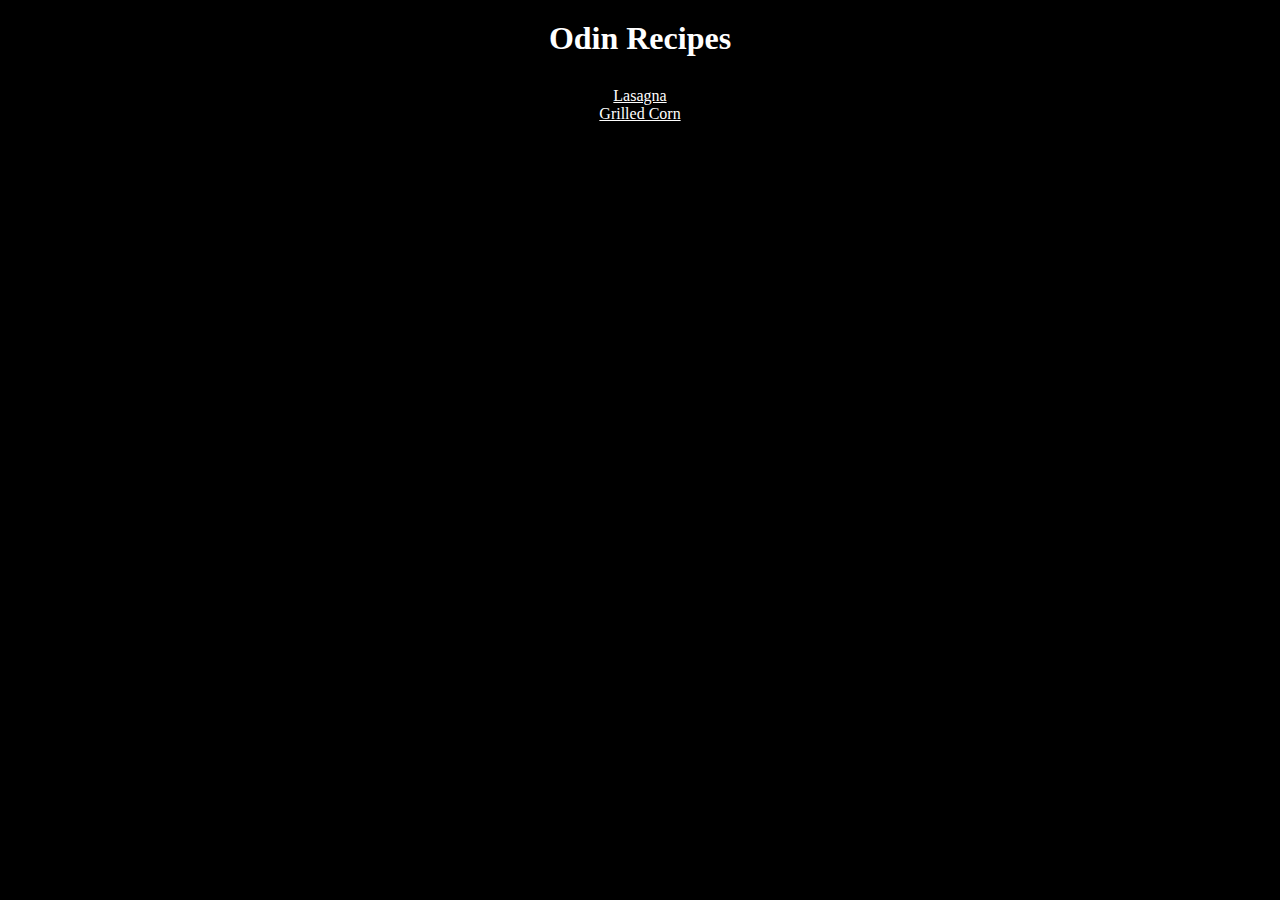
<file: index.html>
<!DOCTYPE html>
<html lang="en">
<head>
    <meta charset="UTF-8">
    <meta name="viewport" content="width=device-width, initial-scale=1.0">
    <link rel="stylesheet" href="styles.css">
    <title>Document</title>
</head>
<body>
    <div class="container">
        <h1>Odin Recipes</h1>
        <ul>
            <li><a href="recipes/lasagna.html">Lasagna</a></li>
            <li><a href="recipes/grilled_corn.html">Grilled Corn</a></li>

        </ul>
    </div>
    
</body>
</html>
</file>
<file: styles.css>
* {
    font-family: 'Times New Roman', Times, serif;
    color: white;
    background-color: black;
    margin: 0px;
    padding: 0px;
}

h1{
    font-weight: 800;
    text-align: center;
    padding-bottom: 30px;
}

p{
    color: red;
}



.container{
    margin: 20px;
}

.container ol li{
    margin-left: 30px;
}

.container ul{
    list-style: none;
    text-align: center;
}
.container a:hover{
    color: yellow;
}

.container a:visited{
    color: purple;
}


.display_img{
    width:80%;
    height: auto;
    display: block;
    margin-left: auto;
    margin-right: auto;
}
</file>
